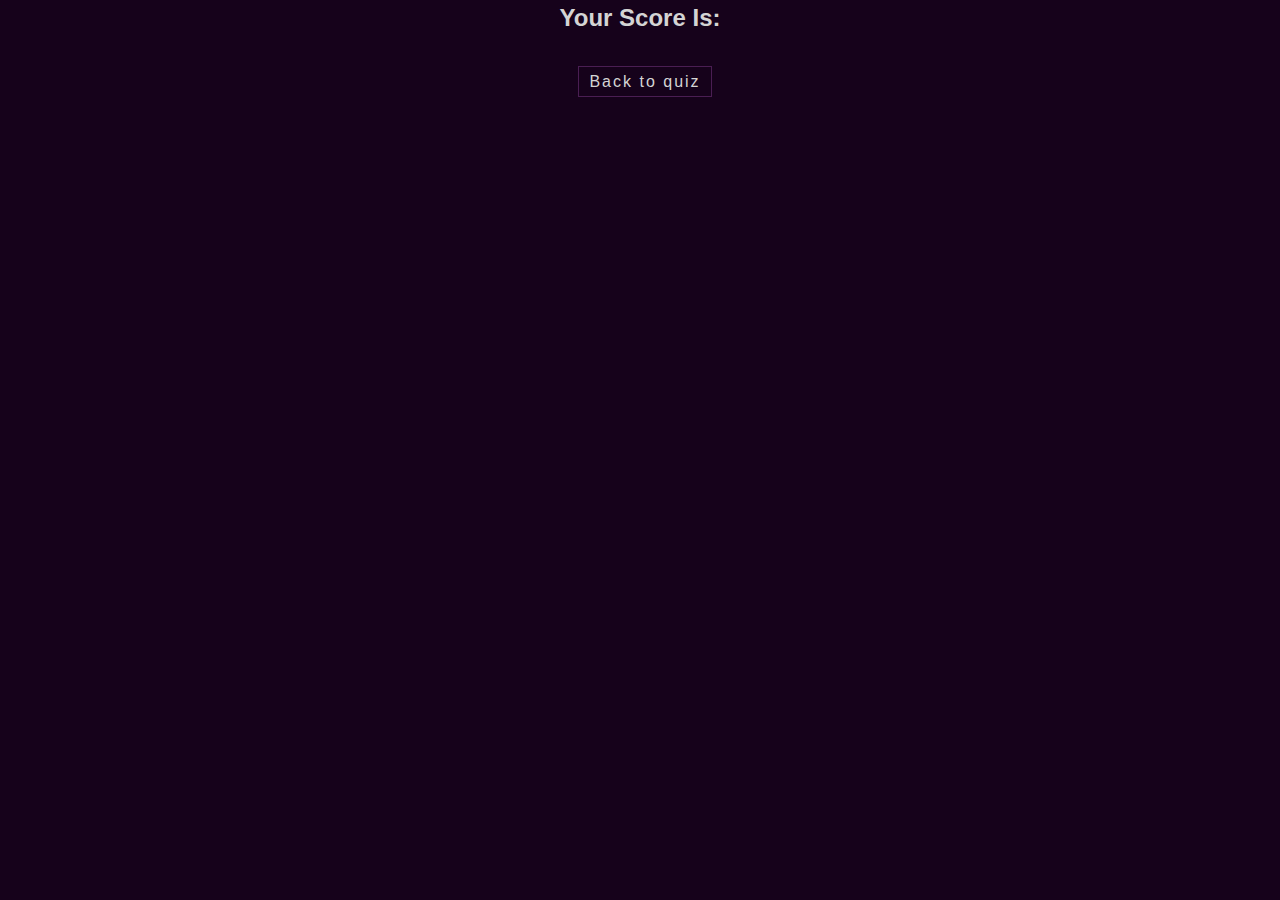
<file: html/result.html>
<!DOCTYPE html>
<html lang="en">
<head>
    <meta charset="UTF-8">
    <meta name="viewport" content="width=device-width, initial-scale=1.0">
    <title>Results</title>
    <link rel="stylesheet" href="/css/result.css">
    
    <!-- Google tag (gtag.js) -->
    <script async src="https://www.googletagmanager.com/gtag/js?id=G-T3DZPMWS3W"></script>
    <script>
        window.dataLayer = window.dataLayer || [];
        function gtag(){dataLayer.push(arguments);}
            gtag('js', new Date());
            gtag('config', 'G-T3DZPMWS3W');
    </script>
    
</head>

<body>
    <div class="score-container">
        
        <h1>Your Score Is:</h1>
        <span id="score" class="score"></span>
        <p id="scoreClass" class="score-class"></p>

        <a href="/html/index.html"><button>Back to quiz</button></a>

    <script src="/js/result.js"></script>
</body>

</html>
</file>
<file: css/result.css>
:root {
  --first-color: #16021b;
  --second-color: rgb(74, 30, 83);
  --third-color: #4c3880;
  --fourth-color: #D4ADFC;
  --text-color: #d4d4d4;
}

* {
  font-size: 1em;
  font-family: 'Poppins', sans-serif;
  line-height: 1.5;
  background-color: var(--first-color);
  color: var(--text-color);
  margin: 0;
  padding: 0;
}

h1 {
  font-size: 1.5em;
  font-weight: bold;
  text-align: center;
}

hr {
  border: none;
  border-top: 1px solid var(--second-color);
  margin: 20px 0;
}

.button-container {
  display: flex;
  justify-content: center;
  gap: 10px; 
  padding: 0 30px; 
}

button,
.feedback input[type="submit"] {
  padding: 2.5px 10px;
  font-size: 1em;
  margin-left: 10px;
  margin-top: 10px;
  background-color: var(--first-color);
  color: var(--text-color);
  border: 1px solid var(--second-color);
  transition: all 0.3s ease;
  letter-spacing: 2px;
}

button:hover,
.feedback input[type="submit"]:hover {
  background-color: var(--second-color);
  color: var(--text-color);
}

.score-container {
  text-align: center;
}

.score {
  font-size: 4em;
  font-weight: bold;
  display: block;

}

.score-class {
  font-size: 1em;
  margin-top: 10px;
  text-align: center;
  padding-bottom: 10px;
}

.top-branding {
  display: flex;
  justify-content: center;
  padding-top: 20px;
  padding-right: 10px;
  padding-left: 10px;
  padding-bottom: 20px;
}

.top-branding img {
  max-width: 100%;
  height: auto;
}

.explanation-section {
  padding-top: 15px;
  padding-right: 30px;
  padding-left: 30px;
  padding-bottom: 20px;
}

.explanation-title {
  font-weight: bold;
  margin-bottom: 5px; 
  text-align: left;
  font-size: 1em;
  line-height: 1.5;
  color: var(--text-color);
}

.explanation-text {
  text-align: left;
  font-size: 1em;
  line-height: 1.5;
  color: var(--text-color);
}
</file>
